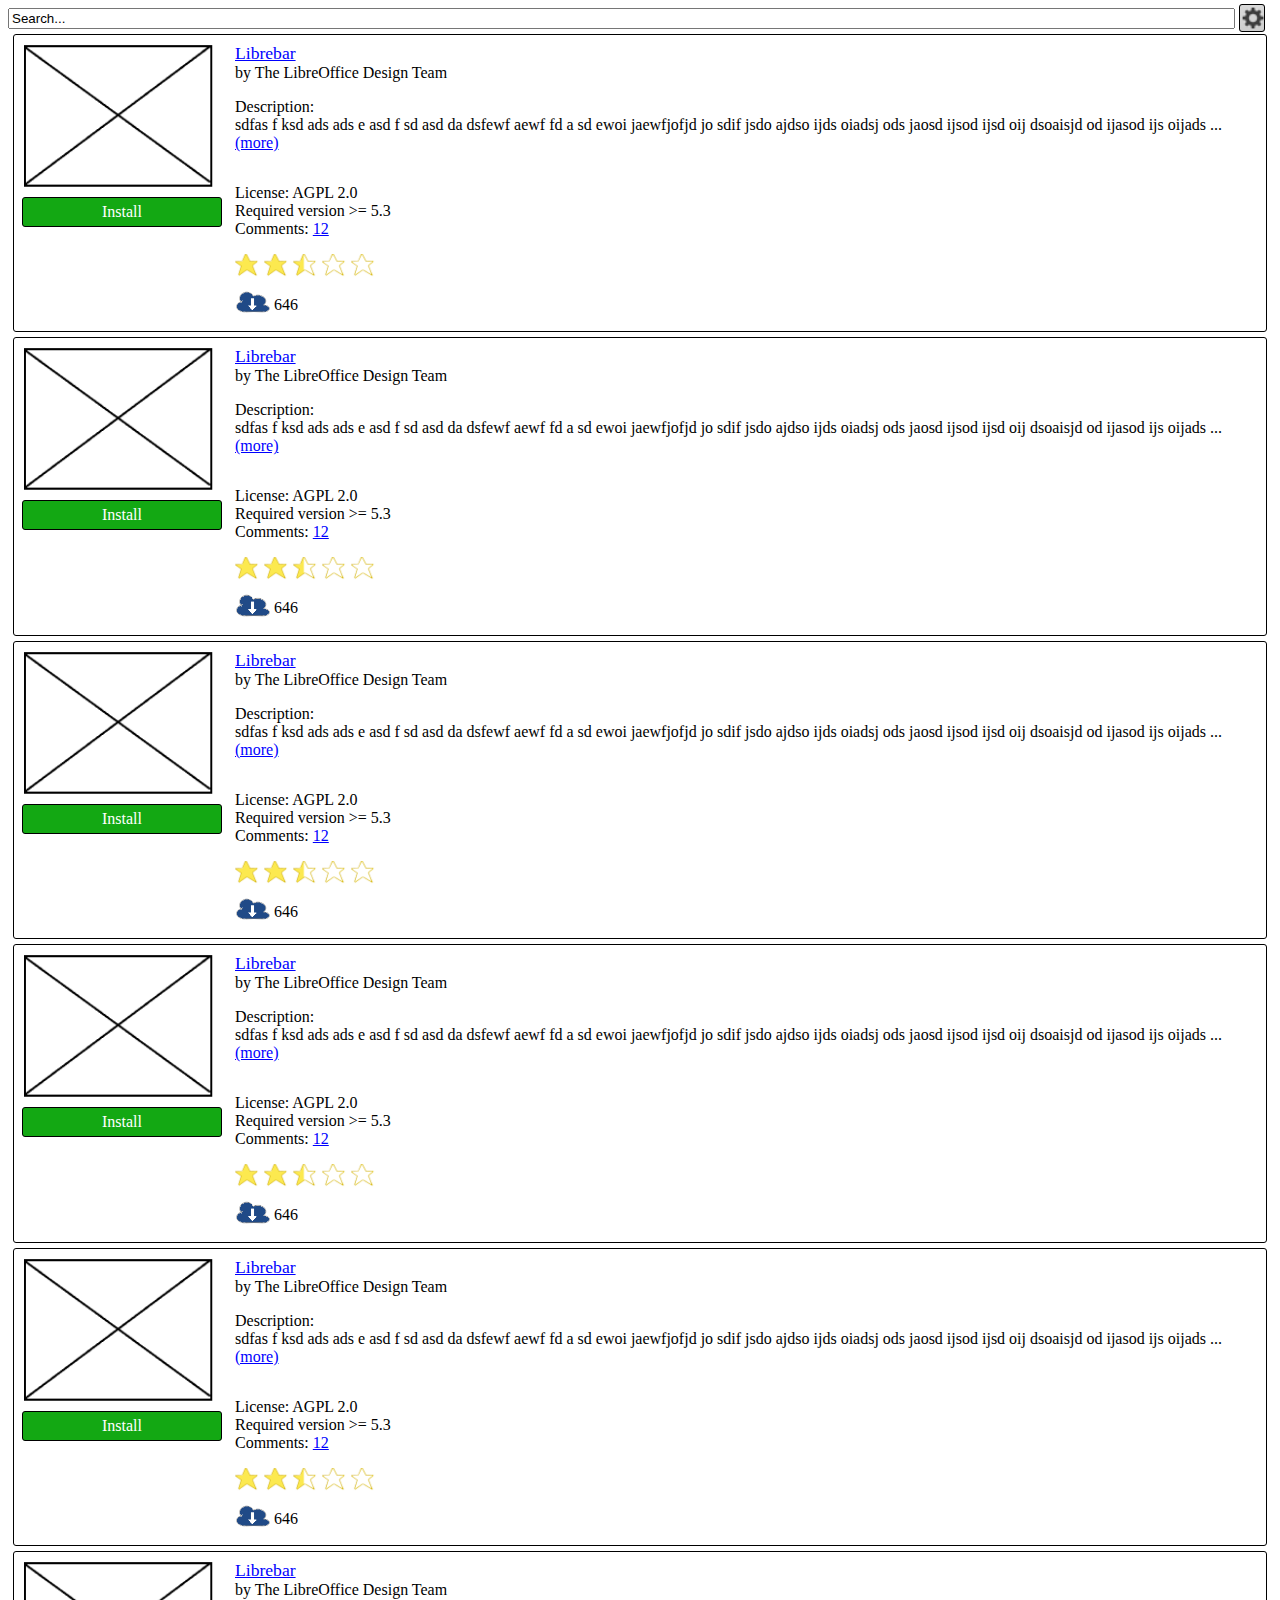
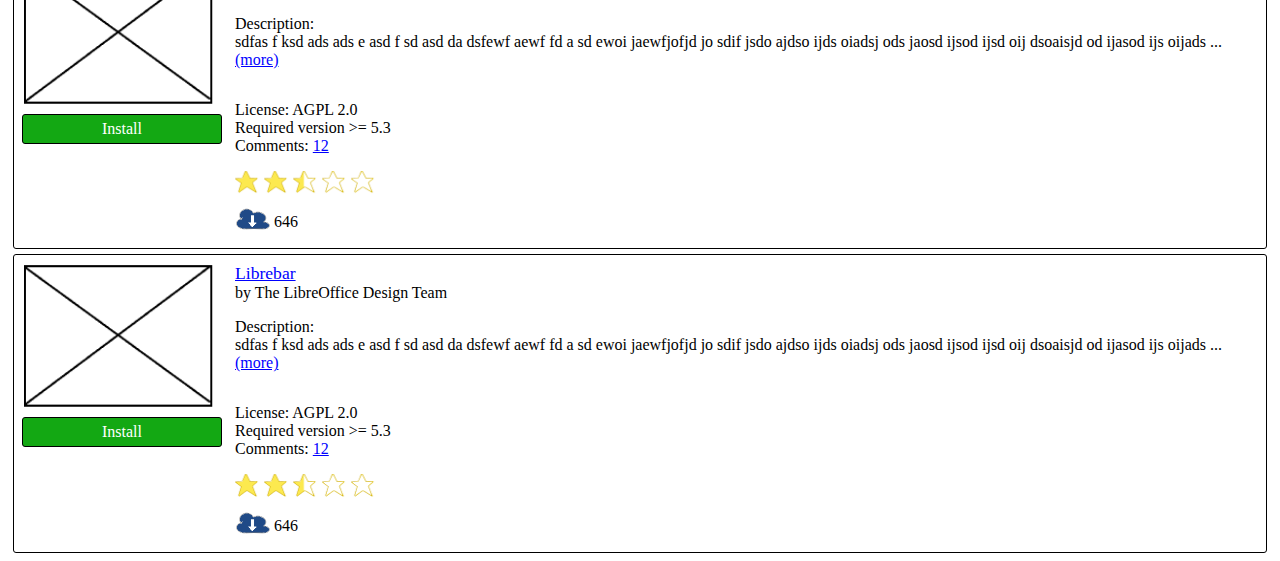
<file: GSOC_ExtensionDialog/index.html>
<!DOCTYPE html>
<!-- Created by DarkTrick  License: CC-0 (4.0)


  This file shows a mockup for changes being done around here:
  https://design.blog.documentfoundation.org/2016/11/11/additions-to-libreoffice/


-->
<html>

<head>
  <title>Extension: Notebookbar</title>
  <style>
.entry{
  border: 1px black solid;
  border-radius: 3px;
  padding: 5px;
  margin: 5px;
  vertical-align: top;
}

.button{
  border: 1px black solid;
  border-radius: 3px;
  text-align: center;
  padding: 5px;
}

.button_install{
  box-shadow: black;
  background-color: rgb(19, 168, 19);
  color:white;
}

.entry_col_left{
  width: 200px;
  vertical-align: top;
  padding-right: 10px;
}

.entry_col_right{
  padding-bottom: 10px;
}

.ext_name{ font-size: 110%;
  text-decoration: underline;
  color: blue;
}

a{ color: blue; text-decoration: underline};

.ext_author{ padding-top: 5px; padding-bottom:5px;}

.ext_desc{
  padding-top: 1em;
  padding-bottom: 1em;
}

.ext_stuff{
  padding-top:1em;
  padding-bottom:1em;
}

.ext_rating{ padding-bottom: 5px;}

.button_settings{
  background-image: url("images/button_settings.png");
  background-size: cover;
  font-size:90%;
  min-width: 15px;
}
body{
  background-color: white;
    min-width: 500px;
}
  </style>
</head>

<body>

  <span>
    <input type="edit" value="Search..." style="width:calc(100% - 45px);">
    <span class="button button_settings">&nbsp;&nbsp;&nbsp;&nbsp;</span>
  </span>


  <div class="entry">

    <table ><tr>

    <td class="entry_col_left">
      <img src="./images/preview_placeholder.png" width="200px" height="150px">
      <div class="button button_install">Install</div>
    </td>

    <td class="entry_col_right">
      <div class="ext_name">Librebar</div>
      <div class="ext_author">by The LibreOffice Design Team</div>
      <div class="ext_desc">Description:<br>
      sdfas f ksd ads ads e asd f sd asd da dsfewf aewf fd a sd
      ewoi jaewfjofjd jo sdif jsdo ajdso ijds oiadsj ods jaosd ijsod
       ijsd oij dsoaisjd od ijasod ijs oijads  ... <a>(more)</a></div>
      <div class="ext_stuff">License: AGPL 2.0<br> Required version >= 5.3 <br> Comments: <a>12</a></div>
      <div class="ext_rating">
        <img src="images/star_full.png"  width="25px">
        <img src="images/star_full.png"  width="25px">
        <img src="images/star_half.png"  width="25px">
        <img src="images/star_empty.png" width="25px">
        <img src="images/star_empty.png" width="25px">
      </div>
      <div class="ext_downloads"><img src="images/downloads.png" style="position:relative;top:4px;" width="35px"> 646</div>
    </td>
  </tr></table>

  </div>


  <div class="entry">

    <table><tr>

    <td class="entry_col_left">
      <img src="./images/preview_placeholder.png" width="200px" height="150px">
      <div class="button button_install">Install</div>
    </td>

    <td class="entry_col_right">
      <div class="ext_name">Librebar</div>
      <div class="ext_author">by The LibreOffice Design Team</div>
      <div class="ext_desc">Description:<br>
      sdfas f ksd ads ads e asd f sd asd da dsfewf aewf fd a sd
      ewoi jaewfjofjd jo sdif jsdo ajdso ijds oiadsj ods jaosd ijsod
       ijsd oij dsoaisjd od ijasod ijs oijads  ... <a>(more)</a></div>
      <div class="ext_stuff">License: AGPL 2.0<br> Required version >= 5.3 <br> Comments: <a>12</a></div>
      <div class="ext_rating">
        <img src="images/star_full.png"  width="25px">
        <img src="images/star_full.png"  width="25px">
        <img src="images/star_half.png"  width="25px">
        <img src="images/star_empty.png" width="25px">
        <img src="images/star_empty.png" width="25px">
      </div>
      <div class="ext_downloads"><img src="images/downloads.png" style="position:relative;top:4px;" width="35px"> 646</div>
    </td>
  </tr></table>

  </div>


  <div class="entry">

    <table><tr>

    <td class="entry_col_left">
      <img src="./images/preview_placeholder.png" width="200px" height="150px">
      <div class="button button_install">Install</div>
    </td>

    <td class="entry_col_right">
      <div class="ext_name">Librebar</div>
      <div class="ext_author">by The LibreOffice Design Team</div>
      <div class="ext_desc">Description:<br>
      sdfas f ksd ads ads e asd f sd asd da dsfewf aewf fd a sd
      ewoi jaewfjofjd jo sdif jsdo ajdso ijds oiadsj ods jaosd ijsod
       ijsd oij dsoaisjd od ijasod ijs oijads  ... <a>(more)</a></div>
      <div class="ext_stuff">License: AGPL 2.0<br> Required version >= 5.3 <br> Comments: <a>12</a></div>
      <div class="ext_rating">
        <img src="images/star_full.png"  width="25px">
        <img src="images/star_full.png"  width="25px">
        <img src="images/star_half.png"  width="25px">
        <img src="images/star_empty.png" width="25px">
        <img src="images/star_empty.png" width="25px">
      </div>
      <div class="ext_downloads"><img src="images/downloads.png" style="position:relative;top:4px;" width="35px"> 646</div>
    </td>
  </tr></table>

  </div>


  <div class="entry">

    <table><tr>

    <td class="entry_col_left">
      <img src="./images/preview_placeholder.png" width="200px" height="150px">
      <div class="button button_install">Install</div>
    </td>

    <td class="entry_col_right">
      <div class="ext_name">Librebar</div>
      <div class="ext_author">by The LibreOffice Design Team</div>
      <div class="ext_desc">Description:<br>
      sdfas f ksd ads ads e asd f sd asd da dsfewf aewf fd a sd
      ewoi jaewfjofjd jo sdif jsdo ajdso ijds oiadsj ods jaosd ijsod
       ijsd oij dsoaisjd od ijasod ijs oijads  ... <a>(more)</a></div>
      <div class="ext_stuff">License: AGPL 2.0<br> Required version >= 5.3 <br> Comments: <a>12</a></div>
      <div class="ext_rating">
        <img src="images/star_full.png"  width="25px">
        <img src="images/star_full.png"  width="25px">
        <img src="images/star_half.png"  width="25px">
        <img src="images/star_empty.png" width="25px">
        <img src="images/star_empty.png" width="25px">
      </div>
      <div class="ext_downloads"><img src="images/downloads.png" style="position:relative;top:4px;" width="35px"> 646</div>
    </td>
  </tr></table>

  </div>


  <div class="entry">

    <table><tr>

    <td class="entry_col_left">
      <img src="./images/preview_placeholder.png" width="200px" height="150px">
      <div class="button button_install">Install</div>
    </td>

    <td class="entry_col_right">
      <div class="ext_name">Librebar</div>
      <div class="ext_author">by The LibreOffice Design Team</div>
      <div class="ext_desc">Description:<br>
      sdfas f ksd ads ads e asd f sd asd da dsfewf aewf fd a sd
      ewoi jaewfjofjd jo sdif jsdo ajdso ijds oiadsj ods jaosd ijsod
       ijsd oij dsoaisjd od ijasod ijs oijads  ... <a>(more)</a></div>
      <div class="ext_stuff">License: AGPL 2.0<br> Required version >= 5.3 <br> Comments: <a>12</a></div>
      <div class="ext_rating">
        <img src="images/star_full.png"  width="25px">
        <img src="images/star_full.png"  width="25px">
        <img src="images/star_half.png"  width="25px">
        <img src="images/star_empty.png" width="25px">
        <img src="images/star_empty.png" width="25px">
      </div>
      <div class="ext_downloads"><img src="images/downloads.png" style="position:relative;top:4px;" width="35px"> 646</div>
    </td>
  </tr></table>

  </div>


  <div class="entry">

    <table><tr>

    <td class="entry_col_left">
      <img src="./images/preview_placeholder.png" width="200px" height="150px">
      <div class="button button_install">Install</div>
    </td>

    <td class="entry_col_right">
      <div class="ext_name">Librebar</div>
      <div class="ext_author">by The LibreOffice Design Team</div>
      <div class="ext_desc">Description:<br>
      sdfas f ksd ads ads e asd f sd asd da dsfewf aewf fd a sd
      ewoi jaewfjofjd jo sdif jsdo ajdso ijds oiadsj ods jaosd ijsod
       ijsd oij dsoaisjd od ijasod ijs oijads  ... <a>(more)</a></div>
      <div class="ext_stuff">License: AGPL 2.0<br> Required version >= 5.3 <br> Comments: <a>12</a></div>
      <div class="ext_rating">
        <img src="images/star_full.png"  width="25px">
        <img src="images/star_full.png"  width="25px">
        <img src="images/star_half.png"  width="25px">
        <img src="images/star_empty.png" width="25px">
        <img src="images/star_empty.png" width="25px">
      </div>
      <div class="ext_downloads"><img src="images/downloads.png" style="position:relative;top:4px;" width="35px"> 646</div>
    </td>
  </tr></table>

  </div>


  <div class="entry">

    <table><tr>

    <td class="entry_col_left">
      <img src="./images/preview_placeholder.png" width="200px" height="150px">
      <div class="button button_install">Install</div>
    </td>

    <td class="entry_col_right">
      <div class="ext_name">Librebar</div>
      <div class="ext_author">by The LibreOffice Design Team</div>
      <div class="ext_desc">Description:<br>
      sdfas f ksd ads ads e asd f sd asd da dsfewf aewf fd a sd
      ewoi jaewfjofjd jo sdif jsdo ajdso ijds oiadsj ods jaosd ijsod
       ijsd oij dsoaisjd od ijasod ijs oijads  ... <a>(more)</a></div>
      <div class="ext_stuff">License: AGPL 2.0<br> Required version >= 5.3 <br> Comments: <a>12</a></div>
      <div class="ext_rating">
        <img src="images/star_full.png"  width="25px">
        <img src="images/star_full.png"  width="25px">
        <img src="images/star_half.png"  width="25px">
        <img src="images/star_empty.png" width="25px">
        <img src="images/star_empty.png" width="25px">
      </div>
      <div class="ext_downloads"><img src="images/downloads.png" style="position:relative;top:4px;" width="35px"> 646</div>
    </td>
  </tr></table>

  </div>



</body>


</html>
</file>
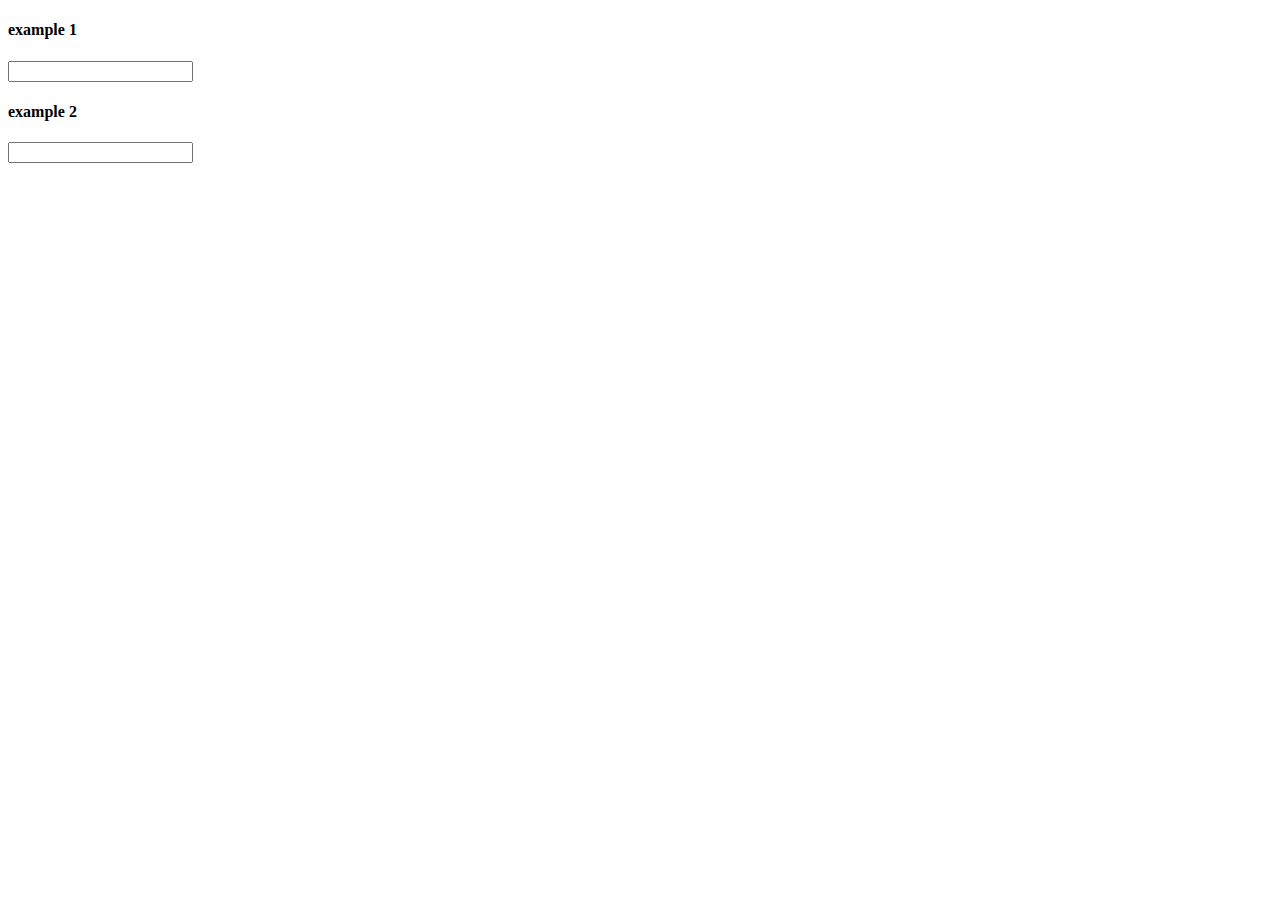
<file: Html_combobox_with_free_input/comboboxtext_example.html>
<!DOCTYPE html>
<html>
<head>
  <meta charset='utf-8'/>
  <link type='text/css' href='style.css'  rel='stylesheet'>
  <script type='text/javascript'  src='script.js'></script>
</head>
<body>



<h4>example 1</h4>
<div class="ComboBoxText">
    <input type="text">
    <div>
        <select size="4">
          <option>option 1</option>
          <option>option 2</option>
          <option>option 3</option>
      </select>
    </div>
</div>

<h4>example 2</h4>
<div class="ComboBoxText">
    <input type="text">
    <div>
        <select size="4">
          <option>London</option>
          <option>Paris</option>
          <option>Berlin</option>
          <option>Tokyo</option>
          <option>Shanghai</option>
      </select>
    </div>
</div>



<script type="text/javascript">
  // created within script.js
  ComboBoxText_init_all();
</script>




</body>
</html>
</file>
<file: Html_combobox_with_free_input/style.css>
.ComboBoxText{ display: inline-block;}
.ComboBoxText > div {
  position: relative;
}
.ComboBoxText select{
  display: none;
  position: absolute;
  z-index: 5000;
  user-select: none;
}
.ComboBoxText:focus-within select{
  display: block;
  width: 100%;
}
</file>
